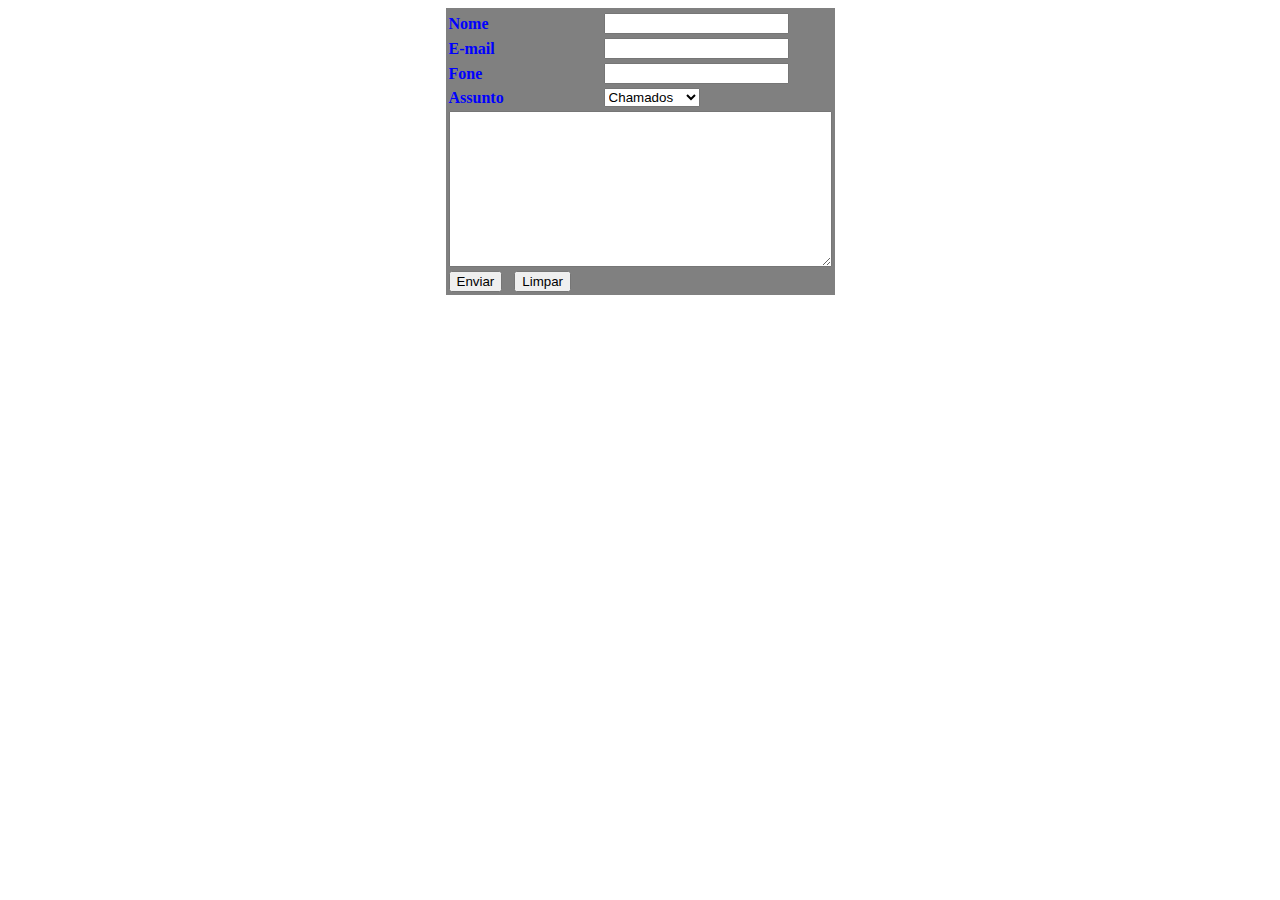
<file: src/main/webapp/WEB-INF/jsp/faleconosco/FaleConosco.html>
<html> 
	<head>
	<meta charset="utf-8">	
		
	</head>	
		
    <body>  
    <form action="enviaremail.jsp" method="post">  
    <table border="0" align="center" bgcolor="gray">  
    <tr>  
    <tr>  
    <td>  
    <font color="blue"><b>Nome</b></font></td>  
    <td><input name="nome" type="Text"><font color="blue"></td>  
    </tr>  
    <td>  
    <font color="blue"><b>E-mail</b> </font>
    </td>  
    <td><input type="Text" name="de"><font color="blue"></td>  
    </tr>  
        <td>  
    <font color="blue"><b>Fone</b> </font></td>  
    <td><input type="Text" name="fone"><font color="blue"></td>  
    </tr>  
    <tr>  
    <td><font color="blue"><b>Assunto</b></font></td>  
    <td><select name="assunto">  
        <option>Chamados</option>  
        <option>Contato</option>  
        <option>Informações</option>  
    </select><font color="blue"></td>  
    </tr>  
    <tr>  
    <td colspan="2">  
    <textarea name="obs" rows=10 cols=45></textarea>
		
    </td>
		</tr>
	<tr>
	<td>
	<p> 
<input name="sendBtn" type="submit"  value="Enviar">
&nbsp; 
<input type="reset"  value="Limpar"> 
</p>	
        </td>	
	</tr>	
</body>
</html>
</file>
